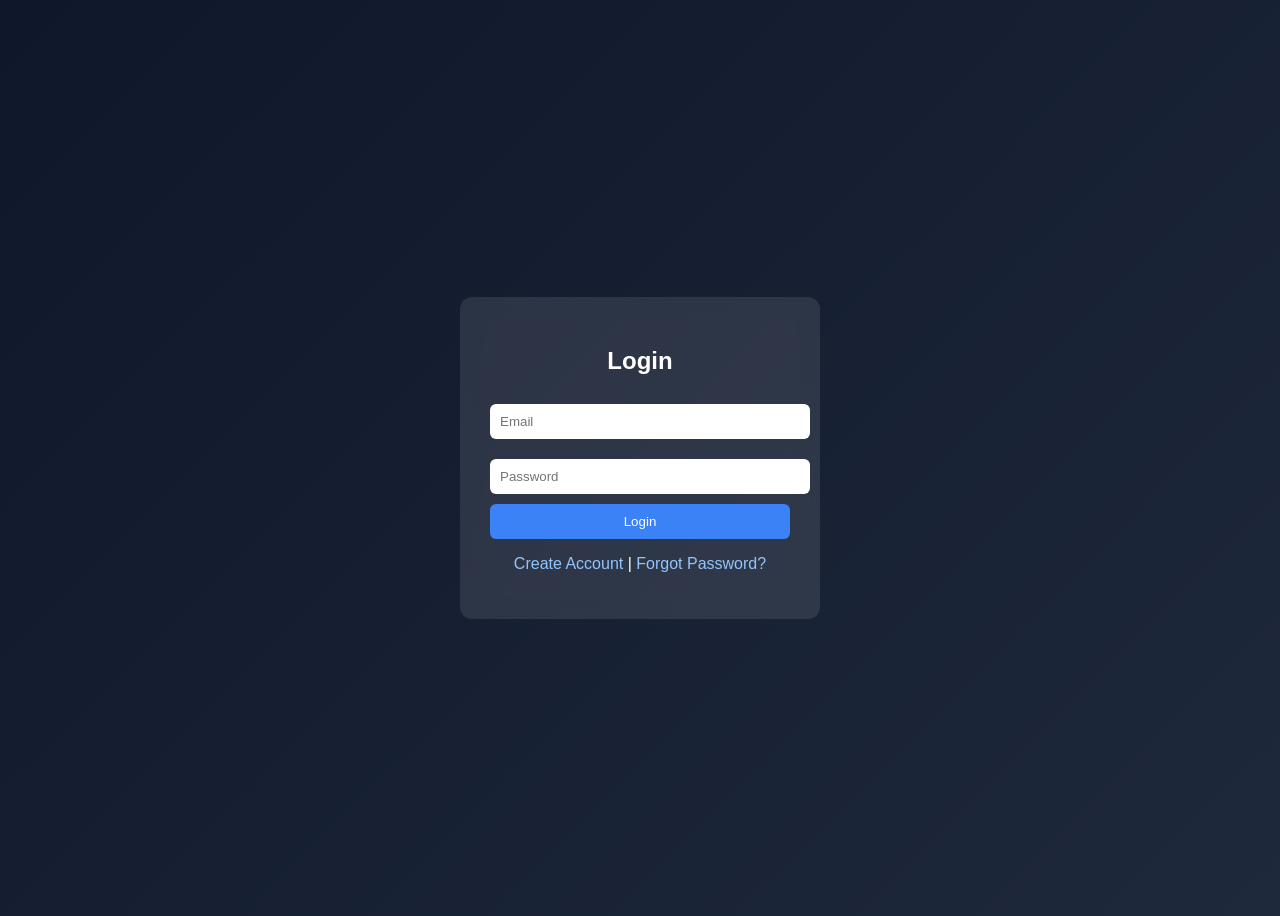
<file: index.html>
<!DOCTYPE html>
<html lang="en">
<head>
  <title>Login</title>
  <link rel="stylesheet" href="style.css">
</head>
<body>

<div class="container">
  <h2>Login</h2>

  <input type="email" id="loginEmail" placeholder="Email">
  <input type="password" id="loginPassword" placeholder="Password">

  <button onclick="login()">Login</button>

  <p>
    <a href="signup.html">Create Account</a> |
    <a href="forgot.html">Forgot Password?</a>
  </p>
</div>

<script src="script.js"></script>
</body>
</html>
</file>
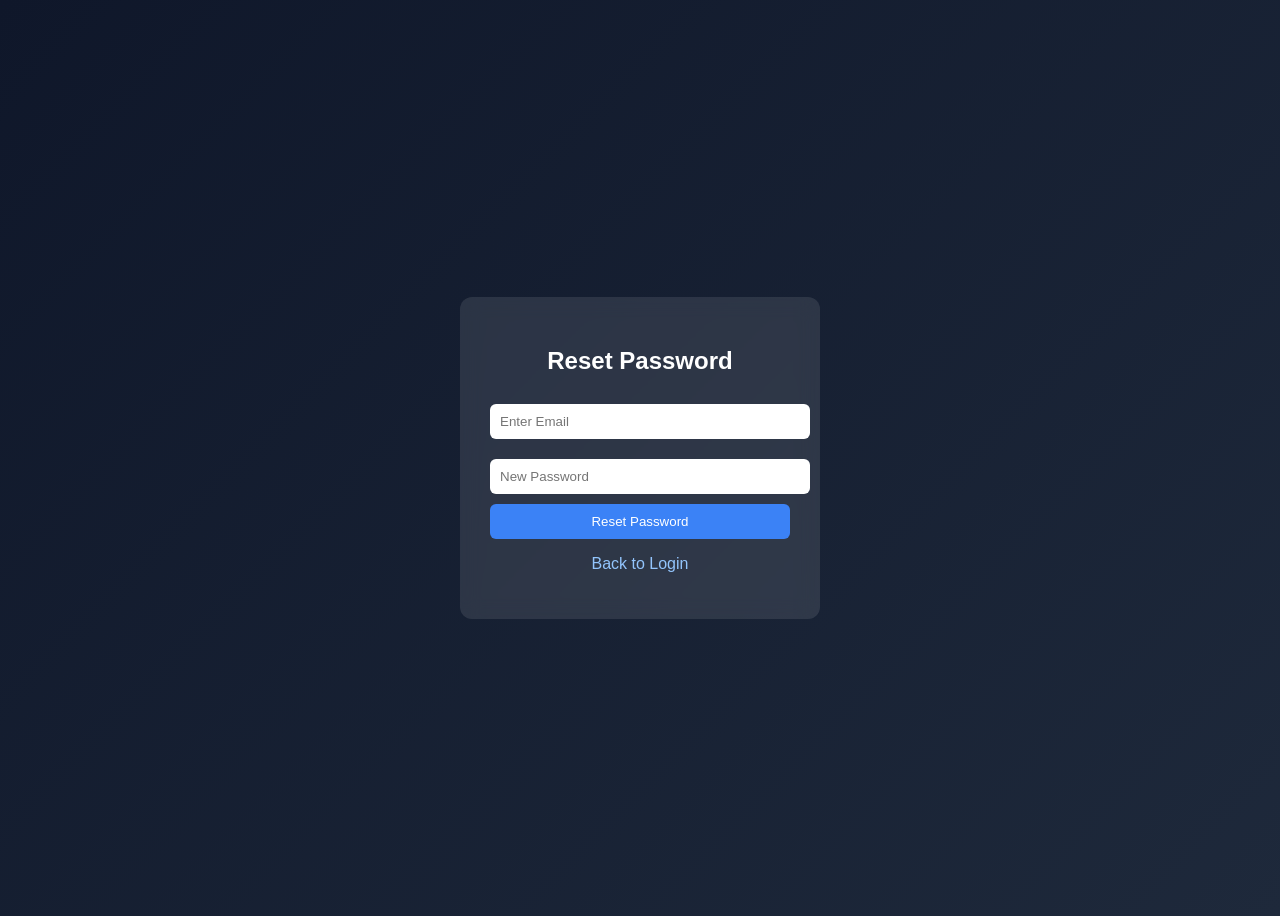
<file: forgot.html>
<!DOCTYPE html>
<html lang="en">
<head>
  <title>Forgot Password</title>
  <link rel="stylesheet" href="style.css">
</head>
<body>

<div class="container">
  <h2>Reset Password</h2>

  <input type="email" id="forgotEmail" placeholder="Enter Email">
  <input type="password" id="newPassword" placeholder="New Password">

  <button onclick="resetPassword()">Reset Password</button>

  <p><a href="index.html">Back to Login</a></p>
</div>

<script src="script.js"></script>
</body>
</html>
</file>
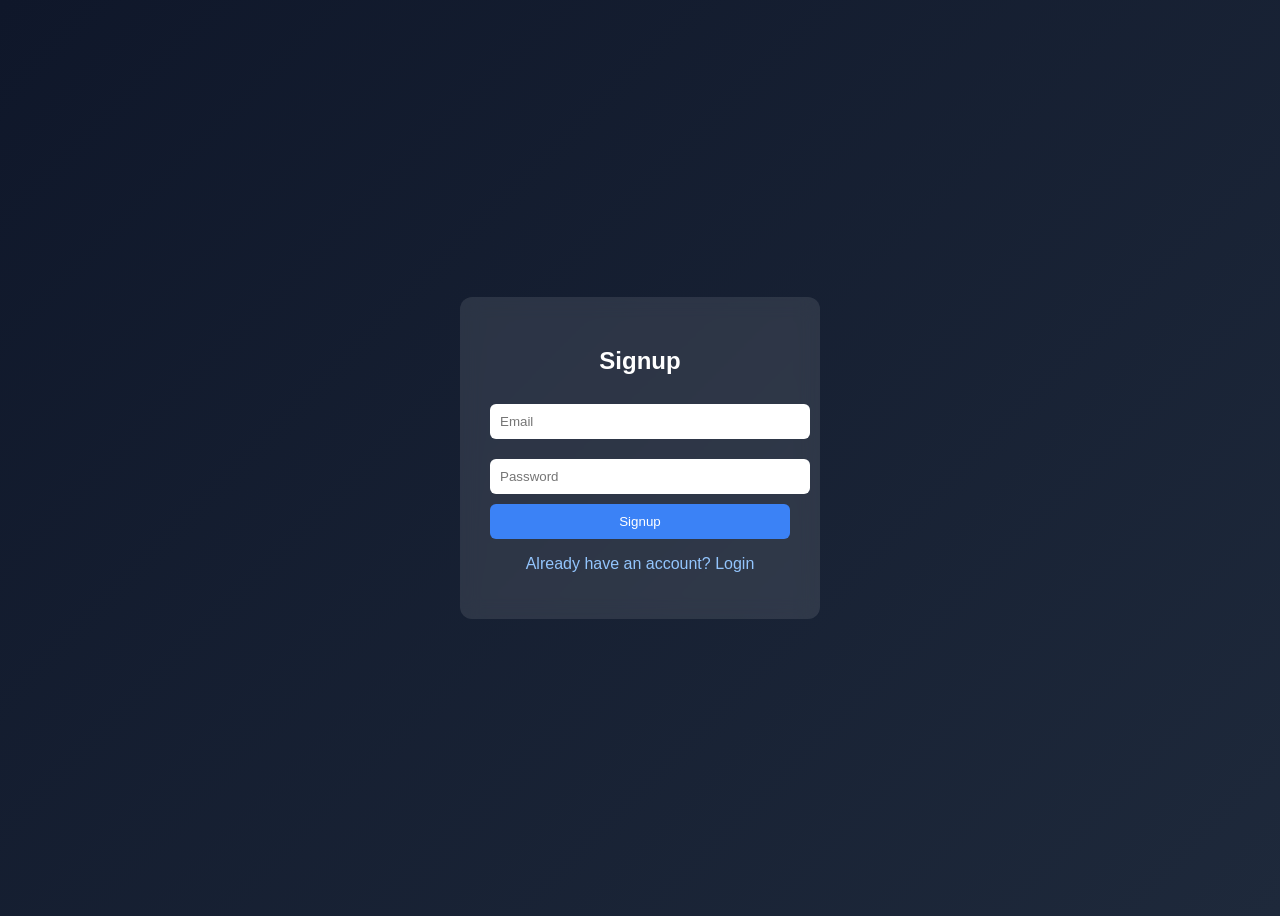
<file: signup.html>
<!DOCTYPE html>
<html lang="en">
<head>
  <title>Signup</title>
  <link rel="stylesheet" href="style.css">
</head>
<body>

<div class="container">
  <h2>Signup</h2>

  <input type="email" id="signupEmail" placeholder="Email">
  <input type="password" id="signupPassword" placeholder="Password">

  <button onclick="signup()">Signup</button>

  <p><a href="index.html">Already have an account? Login</a></p>
</div>

<script src="script.js"></script>
</body>
</html>
</file>
<file: style.css>
body {
  font-family: Arial, sans-serif;
  background: linear-gradient(135deg, #0f172a, #1e293b);
  display: flex;
  justify-content: center;
  align-items: center;
  height: 100vh;
  color: white;
}

.container {
  background: rgba(255, 255, 255, 0.1);
  padding: 30px;
  border-radius: 12px;
  backdrop-filter: blur(10px);
  width: 300px;
  text-align: center;
}

input {
  width: 100%;
  padding: 10px;
  margin: 10px 0;
  border: none;
  border-radius: 6px;
}

button {
  width: 100%;
  padding: 10px;
  background: #3b82f6;
  border: none;
  border-radius: 6px;
  color: white;
  cursor: pointer;
}

button:hover {
  background: #2563eb;
}

a {
  color: #93c5fd;
  text-decoration: none;
}
</file>
